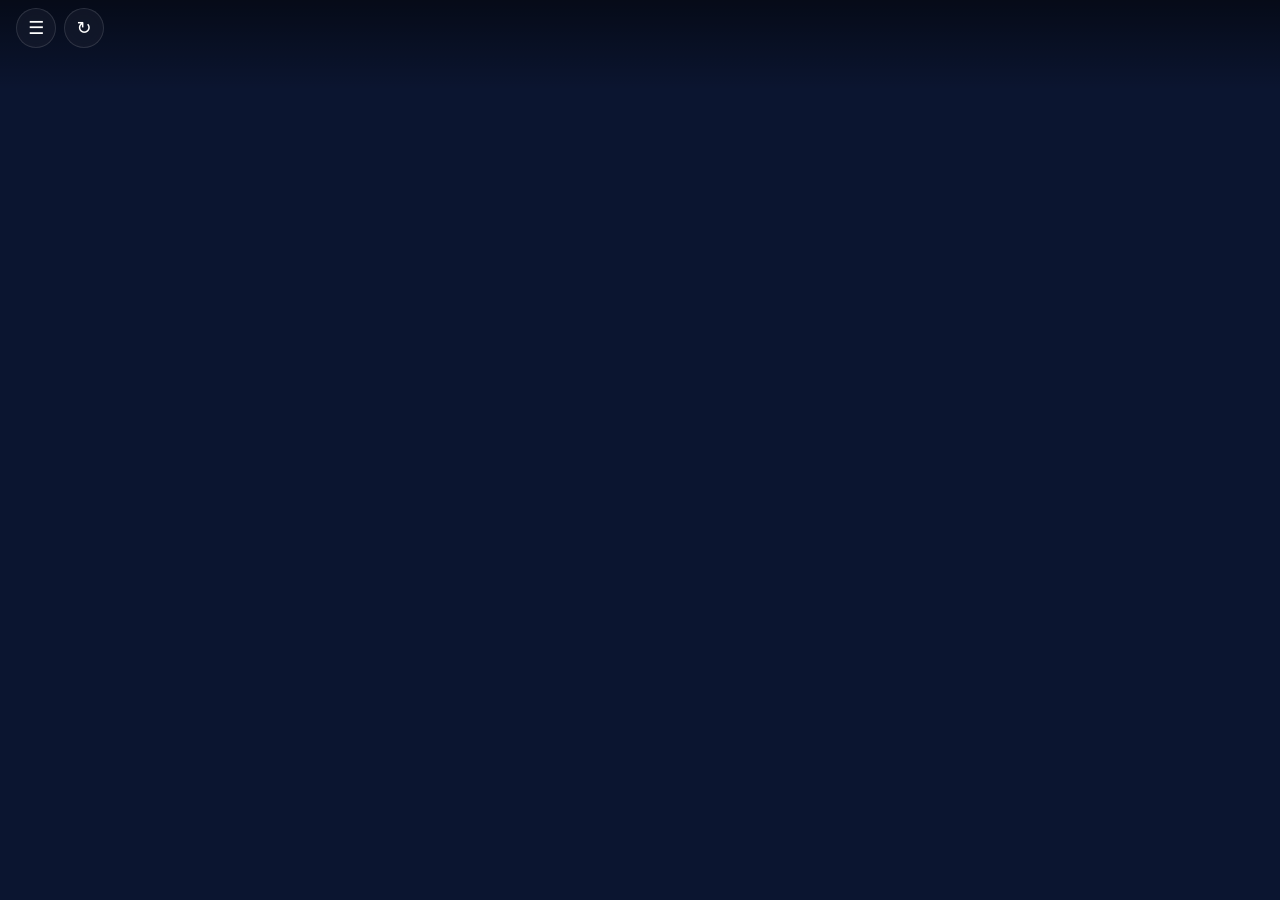
<file: index.html>
<!doctype html>
<html lang="ru">
<head>
<meta charset="utf-8">
<title>Погодка</title>
<meta http-equiv="refresh" content="0; url=web/">
<link rel="canonical" href="web/">
</head>
<body>
<p><a href="web/">Открыть «Погодку»</a></p>
</body>
</html>
</file>
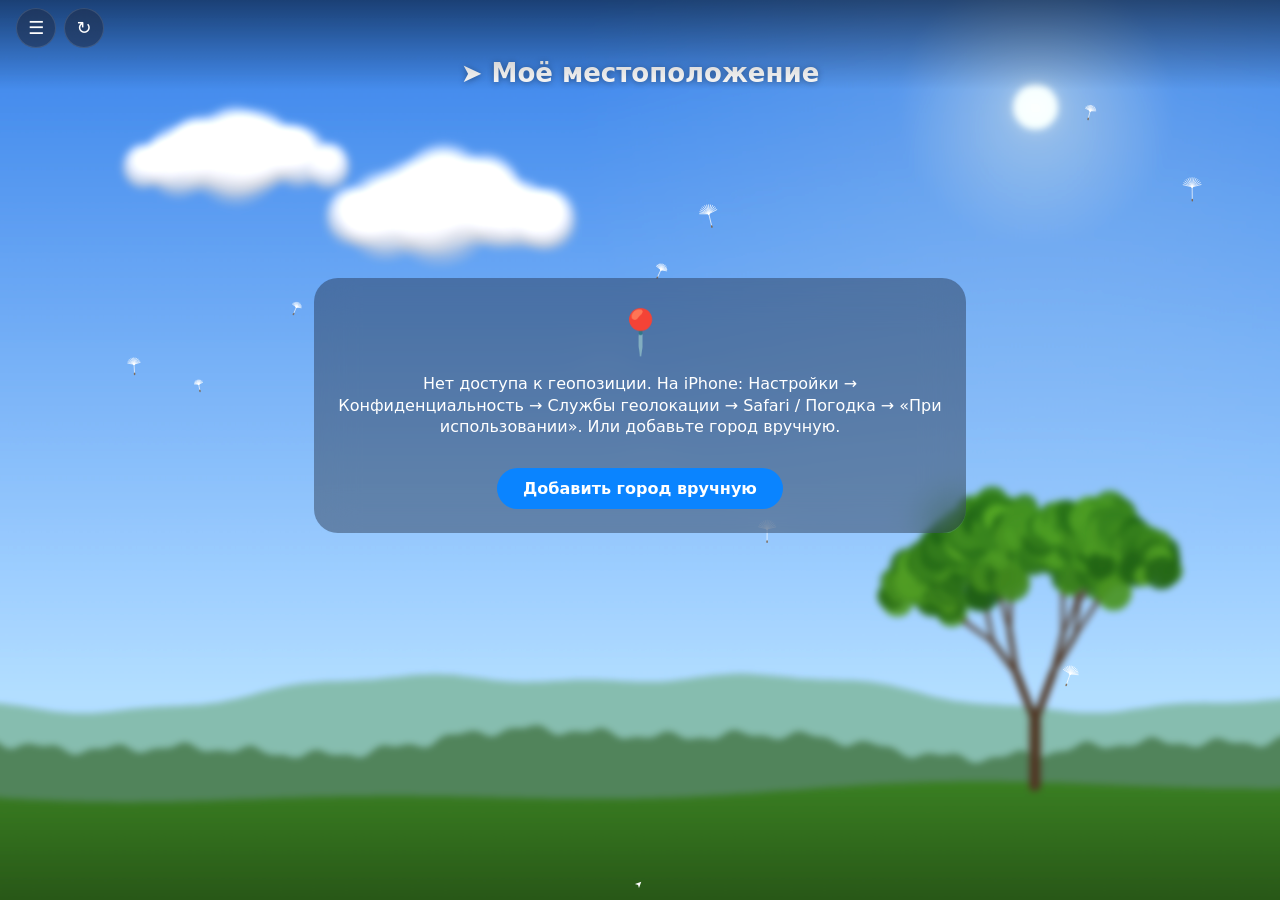
<file: web/index.html>
<!doctype html>
<html lang="ru">
<head>
<meta charset="utf-8">
<meta name="viewport" content="width=device-width, initial-scale=1, viewport-fit=cover">
<title>Погодка</title>
<meta name="description" content="Погода с живой анимацией, прогнозом на неделю, предупреждениями и архивом за 30 лет.">
<meta name="theme-color" content="#0b1530">
<meta name="apple-mobile-web-app-capable" content="yes">
<meta name="mobile-web-app-capable" content="yes">
<meta name="apple-mobile-web-app-status-bar-style" content="black-translucent">
<meta name="apple-mobile-web-app-title" content="Погодка">
<link rel="manifest" href="manifest.webmanifest">
<link rel="icon" type="image/png" sizes="192x192" href="icons/icon-192.png">
<link rel="apple-touch-icon" href="icons/apple-touch-icon.png">
<link rel="stylesheet" href="css/style.css">
</head>
<body>
<div id="sky" aria-hidden="true"></div>
<div class="top-fade" aria-hidden="true"></div>

<main id="pages" class="pages" aria-live="polite"></main>
<nav id="dots" class="dots" aria-label="Страницы"></nav>

<div class="topbar">
  <button id="placesBtn" class="round-btn" aria-label="Мои места">☰</button>
  <button id="refreshBtn" class="round-btn" aria-label="Обновить">↻</button>
  <span class="spacer"></span>
  <button id="alertBadge" class="alert-badge" hidden aria-label="Предупреждения о погоде"></button>
</div>

<div id="spotlight" class="spotlight" hidden role="alertdialog" aria-modal="true"></div>
<div id="sheet" class="sheet" hidden role="dialog" aria-modal="true">
  <div class="sheet-panel">
    <header class="sheet-head">
      <h2 id="sheetTitle"></h2>
      <button id="sheetClose" class="text-btn">Готово</button>
    </header>
    <div id="sheetBody" class="sheet-body"></div>
  </div>
</div>

<script type="module" src="js/app.js"></script>
</body>
</html>
</file>
<file: web/css/style.css>
:root {
  --text: #fff;
  --text-2: rgba(255, 255, 255, 0.78);
  --text-3: rgba(255, 255, 255, 0.6);
  --card: rgba(20, 24, 40, 0.38);
  --card-border: rgba(255, 255, 255, 0.12);
  --sheet: #1c1c1e;
  --sheet-2: #2c2c2e;
  --cyan: #64d2ff;
  --advisory: #ffcc33;
  --warning: #ff8c1a;
  --danger: #ff3833;
  --safe-top: env(safe-area-inset-top, 0px);
  --safe-bottom: env(safe-area-inset-bottom, 0px);
  color-scheme: dark;
}

* { box-sizing: border-box; -webkit-tap-highlight-color: transparent; }

html, body {
  margin: 0;
  height: 100%;
  overflow: hidden;
  background: #0b1530;
  color: var(--text);
  font: 16px/1.35 -apple-system, BlinkMacSystemFont, "SF Pro Text", system-ui, "Segoe UI", Roboto, sans-serif;
  -webkit-font-smoothing: antialiased;
  overscroll-behavior: none;
}

button { font: inherit; color: inherit; }

#sky { position: fixed; inset: 0; z-index: 0; overflow: hidden; background: #0b1530; }
#sky canvas { position: absolute; inset: 0; width: 100%; height: 100%; }
/* Глубина резкости: дальний план мягко размыт (и чуть увеличен, чтобы не светились размытые края),
   средний — почти резкий, капли на стекле — резкие. */
#sky .sky-bg { filter: blur(var(--bg-blur, 3px)) saturate(1.3) brightness(1.08); transform: scale(1.03); }
#sky .sky-fx { filter: saturate(1.15); }

.top-fade {
  position: fixed; left: 0; right: 0; top: 0;
  height: calc(var(--safe-top) + 90px);
  background: linear-gradient(rgba(0, 0, 0, 0.5), rgba(0, 0, 0, 0));
  z-index: 2; pointer-events: none;
}

/* ---------- Страницы со свайпом ---------- */

.pages {
  position: fixed; inset: 0; z-index: 1;
  display: flex;
  overflow-x: auto; overflow-y: hidden;
  scroll-snap-type: x mandatory;
  scrollbar-width: none;
  -webkit-overflow-scrolling: touch;
}
.pages::-webkit-scrollbar { display: none; }

.page {
  flex: 0 0 100vw; width: 100vw; height: 100%;
  scroll-snap-align: start; scroll-snap-stop: always;
  overflow-y: auto; overflow-x: hidden;
  scrollbar-width: none;
}
.page::-webkit-scrollbar { display: none; }

.page-inner {
  max-width: 700px; margin: 0 auto;
  padding: 0 16px calc(56px + var(--safe-bottom));
}

.dots {
  position: fixed; left: 0; right: 0; bottom: calc(10px + var(--safe-bottom));
  display: flex; justify-content: center; gap: 8px; z-index: 3; pointer-events: none;
}
.dots span { width: 7px; height: 7px; border-radius: 50%; background: rgba(255, 255, 255, 0.35); transition: background .2s; }
.dots span.on { background: #fff; }
.dots span.loc { width: 9px; height: 9px; background: none; border: 0; position: relative; }
.dots span.loc::before { content: "➤"; position: absolute; inset: -4px 0 0 -1px; font-size: 9px; transform: rotate(-45deg); color: rgba(255, 255, 255, 0.35); }
.dots span.loc.on::before { color: #fff; }

/* ---------- Верхняя панель ---------- */

.topbar {
  position: fixed; left: 0; right: 0; top: calc(var(--safe-top) + 8px);
  display: flex; align-items: center; gap: 8px; padding: 0 16px; z-index: 4;
  pointer-events: none;
}
.topbar > * { pointer-events: auto; }
.topbar .spacer { flex: 1; pointer-events: none; }

.round-btn {
  width: 40px; height: 40px; border-radius: 50%; border: 1px solid var(--card-border);
  background: rgba(30, 34, 52, 0.45);
  -webkit-backdrop-filter: blur(20px); backdrop-filter: blur(20px);
  font-size: 18px; cursor: pointer;
}
.round-btn.spinning { animation: spin 1s linear infinite; }
@keyframes spin { to { transform: rotate(360deg); } }

/* ---------- Главный экран ---------- */

.hero {
  min-height: calc(100vh * 0.8);
  min-height: calc(100svh * 0.8);
  display: flex; flex-direction: column; align-items: center; text-align: center;
  padding-top: calc(var(--safe-top) + 56px);
  text-shadow: 0 1px 6px rgba(0, 0, 0, 0.35);
}
.place { font-size: 26px; font-weight: 600; max-width: 100%; padding: 0 44px; white-space: nowrap; overflow: hidden; text-overflow: ellipsis; }
.subtitle { font-size: 14px; color: var(--text-2); margin-top: 2px; }
.stale { margin-top: 8px; font-size: 12px; padding: 4px 10px; border-radius: 99px; background: var(--card); }
.temp { font-size: 104px; font-weight: 200; line-height: 1.1; font-variant-numeric: tabular-nums; margin-top: 6px; letter-spacing: -2px; }
.cond { font-size: 21px; font-weight: 500; }
.feels { font-size: 16px; color: var(--text-2); margin-top: 4px; }
.feels span + span { margin-left: 12px; }

.chips { display: grid; grid-template-columns: 1fr 1fr; gap: 6px; width: 100%; max-width: 340px; margin-top: 12px; }
.chip {
  padding: 6px 10px; border-radius: 99px; font-size: 14px; font-weight: 500; white-space: nowrap; overflow: hidden; text-overflow: ellipsis;
  background: var(--card); -webkit-backdrop-filter: blur(20px); backdrop-filter: blur(20px); text-shadow: none;
}

.hero-bottom { margin-top: auto; width: 100%; display: flex; align-items: flex-end; justify-content: space-between; gap: 12px; padding: 16px 0 8px; }
.sun {
  text-align: left; padding: 12px; border-radius: 16px; font-weight: 500; font-size: 16px; line-height: 1.7;
  background: var(--card); -webkit-backdrop-filter: blur(20px); backdrop-filter: blur(20px); text-shadow: none;
}
.sun small { display: block; font-size: 12px; color: var(--text-2); font-weight: 400; line-height: 1.3; }
.vane-wrap { display: flex; flex-direction: column; align-items: center; gap: 2px; }
.vane-wrap canvas {
  width: 120px; height: 120px; border-radius: 50%;
  background: rgba(20, 24, 40, 0.35); -webkit-backdrop-filter: blur(20px); backdrop-filter: blur(20px);
}
.vane-wrap b { font-size: 16px; }
.vane-wrap small { font-size: 12px; color: var(--text-2); }

.problem {
  margin: auto 8px; padding: 24px; border-radius: 24px; display: flex; flex-direction: column; gap: 12px; align-items: center;
  background: var(--card); -webkit-backdrop-filter: blur(20px); backdrop-filter: blur(20px); text-shadow: none;
}
.problem .big { font-size: 44px; }

.loading { margin: auto; color: var(--text-2); }
.spinner { width: 34px; height: 34px; margin: 0 auto 10px; border-radius: 50%; border: 3px solid rgba(255, 255, 255, .25); border-top-color: #fff; animation: spin 0.9s linear infinite; }

/* ---------- Карточки ---------- */

.card {
  margin-top: 14px; padding: 14px; border-radius: 20px;
  background: var(--card); border: 1px solid var(--card-border);
  -webkit-backdrop-filter: blur(24px) saturate(140%); backdrop-filter: blur(24px) saturate(140%);
}
button.card { display: block; width: 100%; text-align: left; cursor: pointer; }
.card-title { font-size: 12px; font-weight: 600; letter-spacing: .04em; text-transform: uppercase; color: var(--text-3); margin-bottom: 10px; }
.headline { font-size: 20px; font-weight: 600; margin-bottom: 6px; }
.row { display: flex; align-items: center; gap: 10px; padding: 3px 0; }
.row .ic { width: 26px; text-align: center; flex: none; }
.note { font-size: 14px; color: var(--text-2); margin-top: 6px; }
.link { color: var(--cyan); font-weight: 600; font-size: 14px; display: flex; justify-content: space-between; margin-top: 8px; }

.alert-row { display: flex; gap: 10px; align-items: center; padding: 4px 0; }
.alert-row .ic { font-size: 20px; width: 28px; text-align: center; }
.alert-row b { display: block; }
.alert-row small { color: var(--text-2); }
.sev-1 { color: var(--advisory); } .sev-2 { color: var(--warning); } .sev-3 { color: var(--danger); }

.grid { display: grid; grid-template-columns: 1fr 1fr; gap: 12px; margin-top: 14px; }
.tile {
  padding: 12px; border-radius: 18px; min-height: 112px;
  background: var(--card); border: 1px solid var(--card-border);
  -webkit-backdrop-filter: blur(24px); backdrop-filter: blur(24px);
}
.tile .card-title { margin-bottom: 6px; }
.tile .value { font-size: 24px; font-weight: 600; white-space: nowrap; }
.tile .sub { font-size: 13px; color: var(--text-2); margin-top: 4px; }

.hours { display: flex; gap: 18px; overflow-x: auto; scrollbar-width: none; padding-bottom: 2px; }
.hours::-webkit-scrollbar { display: none; }
.hour { flex: none; display: flex; flex-direction: column; align-items: center; gap: 6px; font-size: 14px; min-width: 40px; }
.hour .h { font-weight: 600; font-size: 13px; }
.hour .i { font-size: 24px; line-height: 1; }
.hour .p { font-size: 11px; font-weight: 600; color: var(--cyan); min-height: 13px; }
.hour .t { font-weight: 600; }

.day { padding: 6px 0; border-bottom: 1px solid rgba(255, 255, 255, 0.12); }
.day:last-child { border-bottom: 0; }
.day-main { display: grid; grid-template-columns: 74px 38px 42px 1fr 42px; align-items: center; gap: 6px; }
.day-main .wd { font-weight: 600; }
.day-main .ic { text-align: center; font-size: 20px; line-height: 1; }
.day-main .ic small { display: block; font-size: 11px; color: var(--cyan); font-weight: 600; }
.day-main .lo { text-align: right; color: var(--text-2); }
.bar { position: relative; height: 6px; border-radius: 3px; background: rgba(255, 255, 255, 0.18); }
.bar i { position: absolute; top: 0; bottom: 0; border-radius: 3px; }
.day-sub { font-size: 12px; color: var(--text-2); display: flex; gap: 12px; flex-wrap: wrap; margin-top: 2px; }

.footer { text-align: center; font-size: 11px; color: var(--text-3); margin-top: 16px; line-height: 1.6; }
.footer a { color: var(--text-2); }

/* ---------- Предупреждение: на весь экран, затем значок ---------- */

.alert-badge {
  border: 0; border-radius: 99px; padding: 8px 12px; font-weight: 700; font-size: 15px; color: rgba(0, 0, 0, .85); cursor: pointer;
  display: flex; gap: 6px; align-items: center; position: relative;
  box-shadow: 0 0 14px var(--badge-glow, rgba(255, 56, 51, .6));
  animation: badge-in .5s cubic-bezier(.2, 1.4, .4, 1);
}
.alert-badge[hidden] { display: none; }
.alert-badge.remind { animation: wiggle .6s ease-in-out; }
.alert-badge.remind::after {
  content: ""; position: absolute; inset: 0; border-radius: inherit; border: 3px solid var(--badge-color);
  animation: ring 1.2s ease-out forwards;
}
@keyframes badge-in { from { transform: scale(0.2); opacity: 0; } to { transform: none; opacity: 1; } }
@keyframes wiggle { 0%, 100% { transform: rotate(0); } 15% { transform: rotate(-14deg); } 35% { transform: rotate(14deg); } 55% { transform: rotate(-10deg); } 75% { transform: rotate(8deg); } }
@keyframes ring { from { transform: scale(1); opacity: .9; } to { transform: scale(2.2); opacity: 0; } }

.spotlight {
  position: fixed; inset: 0; z-index: 10;
  display: flex; align-items: center; justify-content: center;
  background: rgba(0, 0, 0, 0.8);
  transform-origin: calc(100% - 40px) calc(var(--safe-top) + 28px);
  transition: transform .55s cubic-bezier(.4, 0, .2, 1), opacity .55s;
}
.spotlight[hidden] { display: none; }
.spotlight.leaving { transform: scale(0.06); opacity: 0; }
.spotlight::before {
  content: ""; position: absolute; inset: 0; pointer-events: none;
  border: 10px solid var(--spot-color); box-shadow: inset 0 0 120px var(--spot-color);
  animation: pulse-border .9s ease-in-out infinite alternate;
}
@keyframes pulse-border { from { opacity: .35; border-width: 6px; } to { opacity: 1; border-width: 14px; } }
.spot-card {
  position: relative; max-width: 480px; margin: 20px; padding: 28px; border-radius: 28px; text-align: center;
  background: rgba(60, 60, 70, .55); -webkit-backdrop-filter: blur(30px); backdrop-filter: blur(30px);
  animation: pop .5s cubic-bezier(.2, 1.4, .4, 1);
}
@keyframes pop { from { transform: scale(.6); opacity: 0; } to { transform: none; opacity: 1; } }
.spot-icon { font-size: 84px; line-height: 1.1; display: inline-block; animation: shake .45s ease-in-out infinite alternate; }
@keyframes shake { from { transform: scale(.92) rotate(-4deg); } to { transform: scale(1.12) rotate(4deg); } }
.spot-sev { font-size: 12px; font-weight: 800; letter-spacing: .2em; margin-top: 12px; }
.spot-title { font-size: 32px; font-weight: 700; margin-top: 8px; }
.spot-when { font-weight: 600; color: var(--text-2); margin-top: 8px; }
.spot-msg { margin-top: 10px; color: rgba(255, 255, 255, .9); }
.spot-ok { margin-top: 18px; border: 0; border-radius: 99px; padding: 10px 26px; font-weight: 600; color: #fff; cursor: pointer; }

@media (prefers-reduced-motion: reduce) {
  .spotlight::before, .spot-icon, .round-btn.spinning { animation: none; }
}

/* ---------- Нижние листы ---------- */

.sheet { position: fixed; inset: 0; z-index: 20; background: rgba(0, 0, 0, .45); display: flex; align-items: flex-end; justify-content: center; }
.sheet[hidden] { display: none; }
.sheet-panel {
  width: 100%; max-width: 700px; height: calc(100% - var(--safe-top) - 12px);
  background: var(--sheet); border-radius: 16px 16px 0 0; display: flex; flex-direction: column;
  animation: slide-up .3s cubic-bezier(.2, .9, .3, 1);
}
@keyframes slide-up { from { transform: translateY(100%); } to { transform: none; } }
.sheet-head { display: flex; align-items: center; justify-content: center; position: relative; padding: 14px 16px; border-bottom: 1px solid rgba(255, 255, 255, .08); }
.sheet-head h2 { margin: 0; font-size: 17px; font-weight: 600; max-width: 60%; white-space: nowrap; overflow: hidden; text-overflow: ellipsis; }
.text-btn { position: absolute; right: 12px; border: 0; background: none; color: var(--cyan); font-weight: 600; font-size: 17px; cursor: pointer; padding: 6px; }
.sheet-body { flex: 1; overflow-y: auto; padding: 16px 16px calc(24px + var(--safe-bottom)); }

.search {
  width: 100%; padding: 10px 14px; border-radius: 12px; border: 0; background: var(--sheet-2); color: #fff; font-size: 17px;
}
.list { margin-top: 14px; border-radius: 12px; overflow: hidden; background: var(--sheet-2); }
.list-item { display: flex; align-items: center; gap: 10px; padding: 12px 14px; border-bottom: 1px solid rgba(255, 255, 255, .08); cursor: pointer; }
.list-item:last-child { border-bottom: 0; }
.list-item .grow { flex: 1; min-width: 0; }
.list-item small { display: block; color: var(--text-3); font-size: 13px; }
.list-item .act { border: 0; background: none; font-size: 18px; padding: 4px 6px; cursor: pointer; color: var(--text-2); }
.list-item .add { color: #30d158; font-size: 24px; }
.section-label { font-size: 13px; color: var(--text-3); text-transform: uppercase; margin: 18px 4px 6px; }
.hint { font-size: 13px; color: var(--text-3); margin: 8px 4px; }

.stats { display: grid; grid-template-columns: 1fr 1fr; gap: 12px; margin: 12px 0; }
.stats div small { display: block; font-size: 12px; color: var(--text-3); }
.stats div b { font-size: 16px; }
.trend { font-weight: 600; margin: 6px 0; }
.chart { width: 100%; height: 230px; display: block; margin: 8px 0 16px; }
.table { width: 100%; border-collapse: collapse; font-size: 15px; font-variant-numeric: tabular-nums; }
.table th { font-size: 12px; color: var(--text-3); font-weight: 400; text-align: right; padding: 4px 0; }
.table td { text-align: right; padding: 7px 0; border-bottom: 1px solid rgba(255, 255, 255, .08); }
.table th:first-child, .table td:first-child, .table th:nth-child(2), .table td:nth-child(2) { text-align: left; }
.date-row { display: flex; align-items: center; justify-content: space-between; }
.date-row input { background: var(--sheet-2); color: #fff; border: 0; border-radius: 8px; padding: 8px 10px; font-size: 16px; }
.small { font-size: 12px; color: var(--text-3); margin-top: 12px; }
</file>
